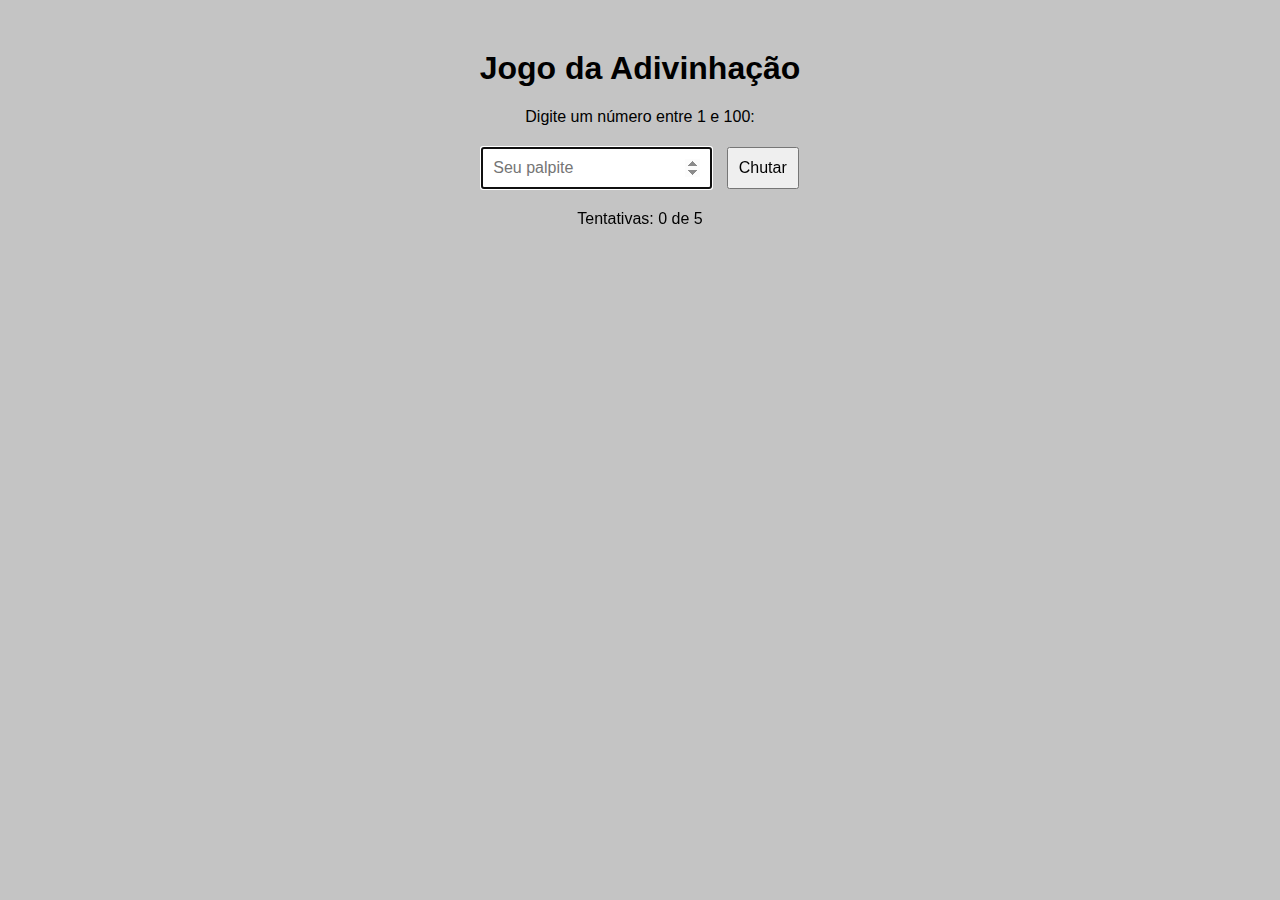
<file: Exemplo 2/index.html>
<!DOCTYPE html>
<html lang="pt-BR">
<head>
    <meta charset="UTF-8">
    <meta name="viewport" content="width=device-width, initial-scale=1.0">
    <title>Jogo da Adivinhação</title>
    <link rel="stylesheet" href="style.css">
</head>
<body>
    
    <h1> Jogo da Adivinhação </h1>
    <p>Digite um número entre 1 e 100:</p>

    <input type="number" id="chute" placeholder="Seu palpite">
    <button id="botaoChutar">Chutar</button>
    <button id="botaoReiniciar" style="display: none;">Jogar Novamente</button>

    <p id="mensagem"></p>
    <p id="tentativas"></p>

    <script src="script.js"></script>
</body>
</html>
</file>
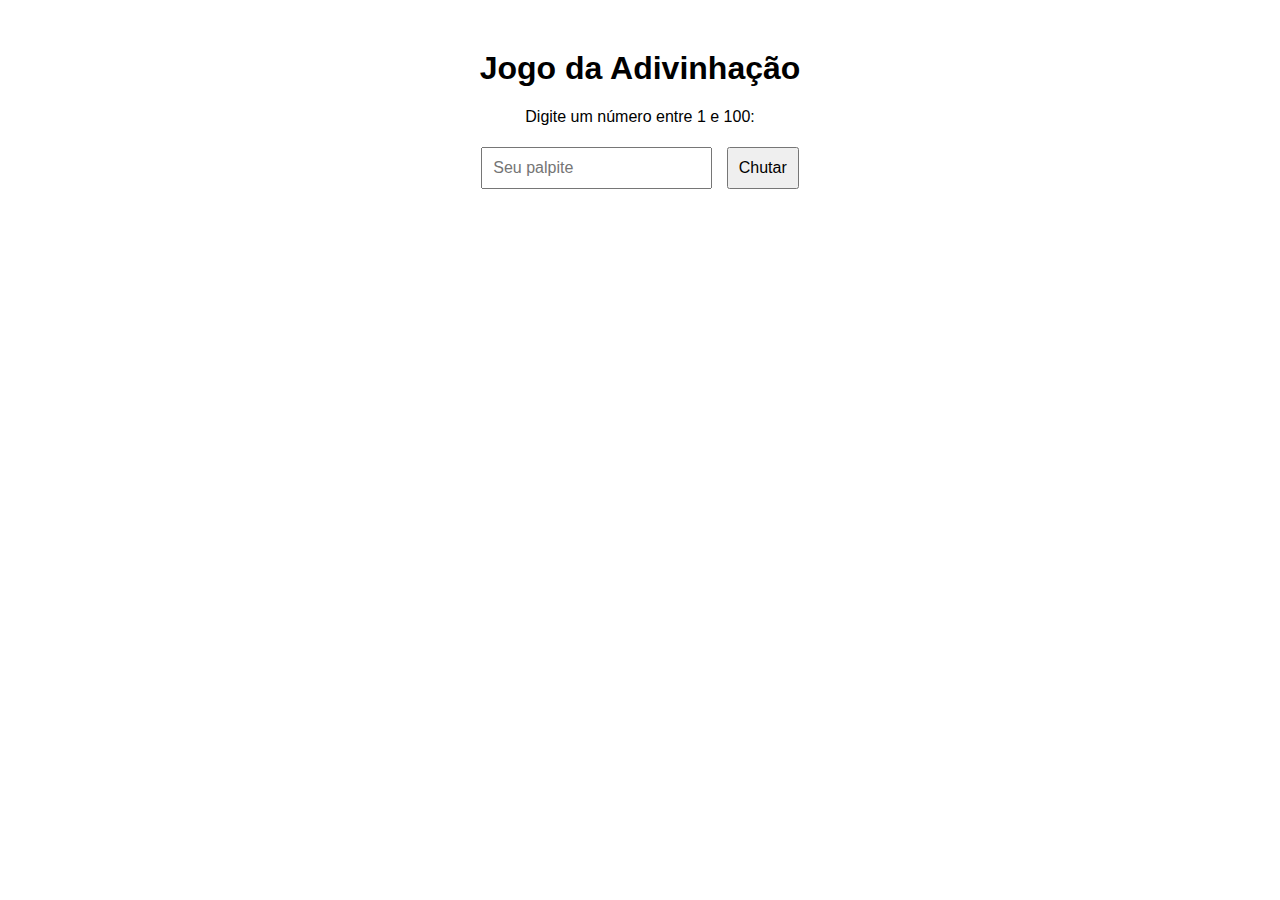
<file: LoginExemplo 1/index.html>
<!DOCTYPE html>
<html lang="pt-BR">
<head>
    <meta charset="UTF-8">
    <meta name="viewport" content="width=device-width, initial-scale=1.0">
    <title>Jogo da Adivinhação</title>
    <style>
        body{
            font-family: Arial, Helvetica, sans-serif;
            text-align: center;
            margin-top: 50px;
        }
        input, button{
            padding: 10px;
            font-size: 16px;
            margin: 5px;
        }
    </style>
</head>
<body>
        <h1>Jogo da Adivinhação</h1>
        <p>Digite um número entre 1 e 100:</p>

        <input type="number" id="chute" placeholder="Seu palpite">
        <button onclick="verificarChute()">Chutar</button>

        <p id="mensagem"></p>
        <p id="tentativas"></p>

        <script>
            const numeroSecreto = Math.floor(Math.random() * 100) + 1;
            let tentativas = 0;
            const maxTentativas = 5;

            function verificarChute(){
                const inputChute = document.getElementById("chute");
                const mensagem = document.getElementById("mensagem");
                const tentativasTexto = document.getElementById("tentativas");

                let chute = Number(inputChute.value);

                if(!chute || chute < 1 || chute > 100){
                    mensagem.textContent = "Por favor, digite um número válido entre 1 e 100.";
                    return;
                }

                tentativas++;

                if(chute === numeroSecreto){
                    mensagem.textContent = `Parabéns! Você acertou o número ${numeroSecreto} em ${tentativas} tentativas!`;
                    inputChute.disabled = true;
                }
                else if (chute > numeroSecreto){
                    mensagem.textContent = "O número secreto é MENOR.";
                }
                else{
                    mensagem.textContent = "O número secreto é MAIOR";
                }

                tentativasTexto.textContent = `Tentativas: ${tentativas} de ${maxTentativas}`;

                if (tentativas >= maxTentativas && chute !== numeroSecreto){
                    mensagem.textContent = `Fim de jogo! O número secreto era ${numeroSecreto}.`;
                    return;
                }
            }

        </script>
</body>
</html>
</file>
<file: Exemplo 2/style.css>
body{ 
    font-family: Arial, Helvetica, sans-serif;
    text-align: center;
    margin-top: 50px;
    background-color: rgb(196, 196, 196);
}

input, button{
    padding: 10px;
    font-size: 16px;
    margin: 5px;
}

button{
    cursor: pointer;
}

#botaoReiniciar{
    background-color: #4CAF50;
    color: white;
    border: none;
}

#botaoReiniciar:hover{
    background-color: #45a049;
}
</file>
